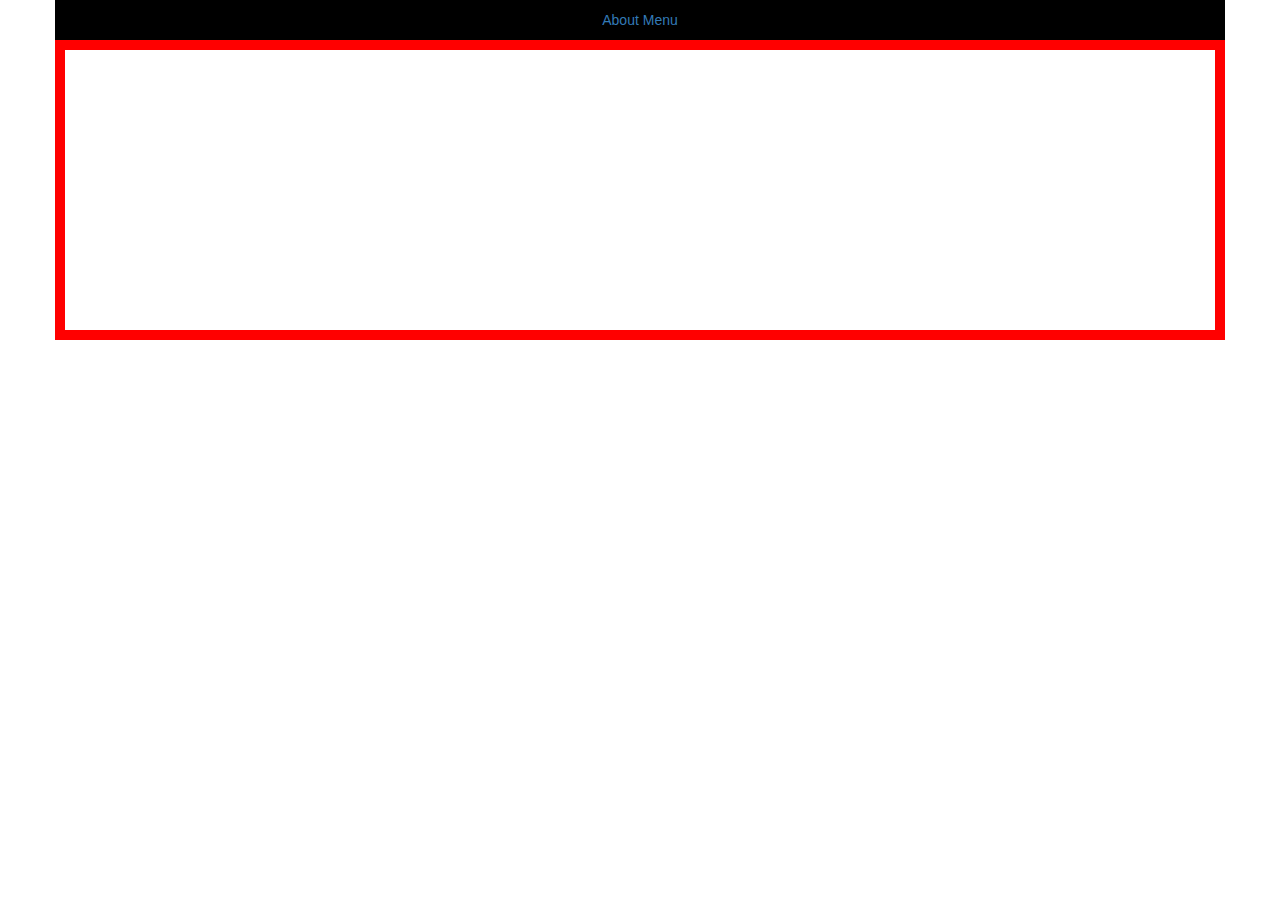
<file: index.html>
<!DOCTYPE html>
<html>
<head>
  <title>
    Boostrap Demo
  </title>

  <!-- Get Bootstrap from here: http://getbootstrap.com/getting-started/ -->

  <link rel="stylesheet" href="https://maxcdn.bootstrapcdn.com/bootstrap/3.3.7/css/bootstrap.min.css" integrity="sha384-BVYiiSIFeK1dGmJRAkycuHAHRg32OmUcww7on3RYdg4Va+PmSTsz/K68vbdEjh4u" crossorigin="anonymous">
  <link href="https://fonts.googleapis.com/css?family=Amatic+SC|Open+Sans+Condensed:300" rel="stylesheet">

  <!-- overwrite bootstrap defaults with your own css -->
  <link href="css/style.css" rel="stylesheet">

</head>
<body>

  <div class="container">
    <div class="row">
      <div class="col-sm-12 nav">
        <a href="about.html">About</a>
        <a href="menu.html">Menu</a>
      </div>
    </div>
    <div class="row">
      <div class="col-sm-12 image-demo">
        iMAGE AND some words here
      </div>
    </div>
  </div>

</body>
</html>
</file>
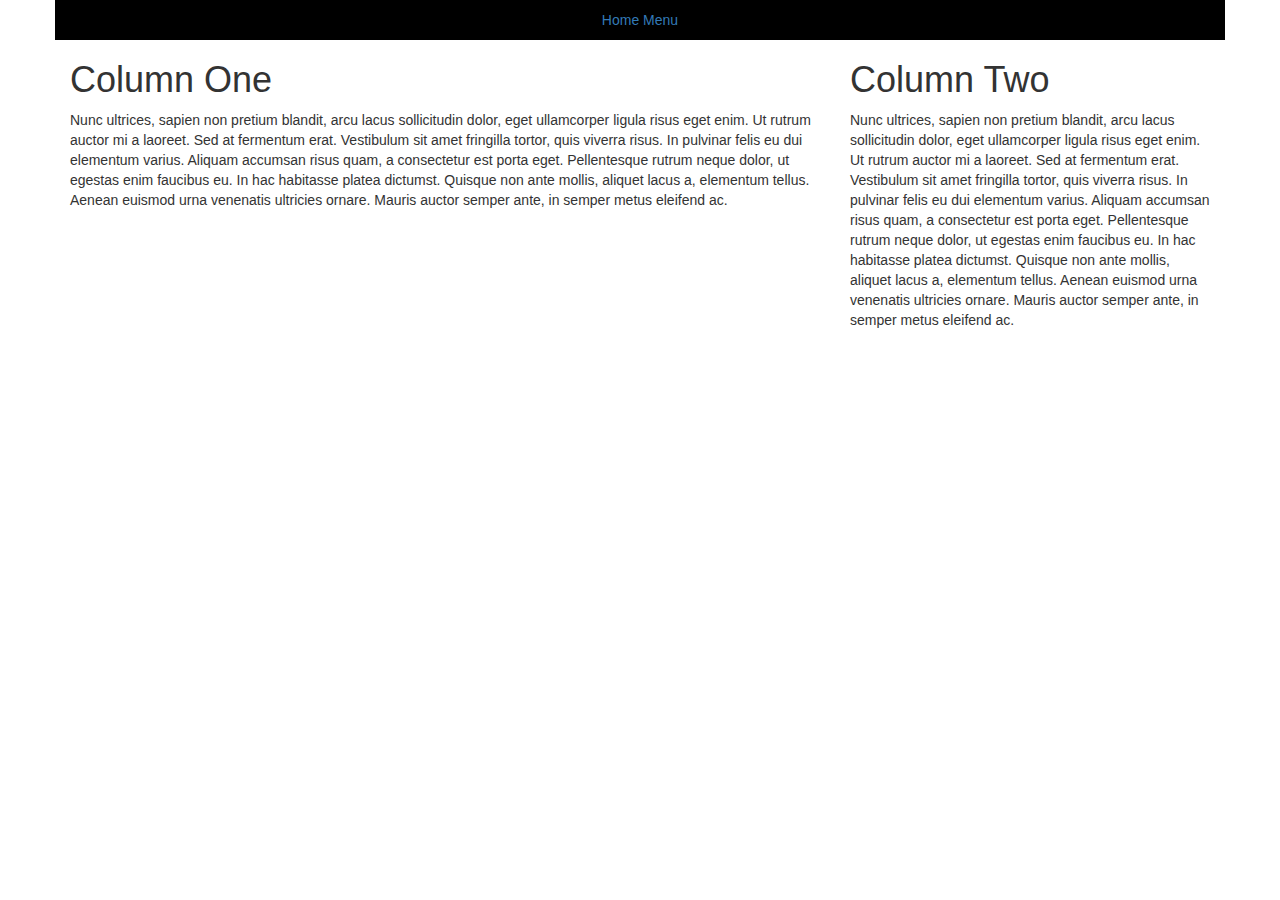
<file: about.html>
<!DOCTYPE html>
<html>
<head>
  <title>
    Boostrap Demo
  </title>

  <!-- Get Bootstrap from here: http://getbootstrap.com/getting-started/ -->

  <link rel="stylesheet" href="https://maxcdn.bootstrapcdn.com/bootstrap/3.3.7/css/bootstrap.min.css" integrity="sha384-BVYiiSIFeK1dGmJRAkycuHAHRg32OmUcww7on3RYdg4Va+PmSTsz/K68vbdEjh4u" crossorigin="anonymous">
  <link href="https://fonts.googleapis.com/css?family=Amatic+SC|Open+Sans+Condensed:300" rel="stylesheet">

  <!-- overwrite bootstrap defaults with your own css -->
  <link href="css/style.css" rel="stylesheet">

</head>
<body>

  <div class="container">

    <div class="row">
      <div class="col-sm-12 nav">
        <a href="index.html">Home</a>
        <a href="menu.html">Menu</a>
      </div>
    </div>


    <div class="row">
      <div class="col-sm-8">
        <h1>Column One</h1>
        Nunc ultrices, sapien non pretium blandit, arcu lacus sollicitudin dolor, eget ullamcorper ligula risus eget enim. Ut rutrum auctor mi a laoreet. Sed at fermentum erat. Vestibulum sit amet fringilla tortor, quis viverra risus. In pulvinar felis eu dui elementum varius. Aliquam accumsan risus quam, a consectetur est porta eget. Pellentesque rutrum neque dolor, ut egestas enim faucibus eu. In hac habitasse platea dictumst. Quisque non ante mollis, aliquet lacus a, elementum tellus. Aenean euismod urna venenatis ultricies ornare. Mauris auctor semper ante, in semper metus eleifend ac.
      </div>
      <div class="col-sm-4">
        <h1>Column Two</h1>
        Nunc ultrices, sapien non pretium blandit, arcu lacus sollicitudin dolor, eget ullamcorper ligula risus eget enim. Ut rutrum auctor mi a laoreet. Sed at fermentum erat. Vestibulum sit amet fringilla tortor, quis viverra risus. In pulvinar felis eu dui elementum varius. Aliquam accumsan risus quam, a consectetur est porta eget. Pellentesque rutrum neque dolor, ut egestas enim faucibus eu. In hac habitasse platea dictumst. Quisque non ante mollis, aliquet lacus a, elementum tellus. Aenean euismod urna venenatis ultricies ornare. Mauris auctor semper ante, in semper metus eleifend ac.
      </div>
    </div>
  </div>

</body>
</html>
</file>
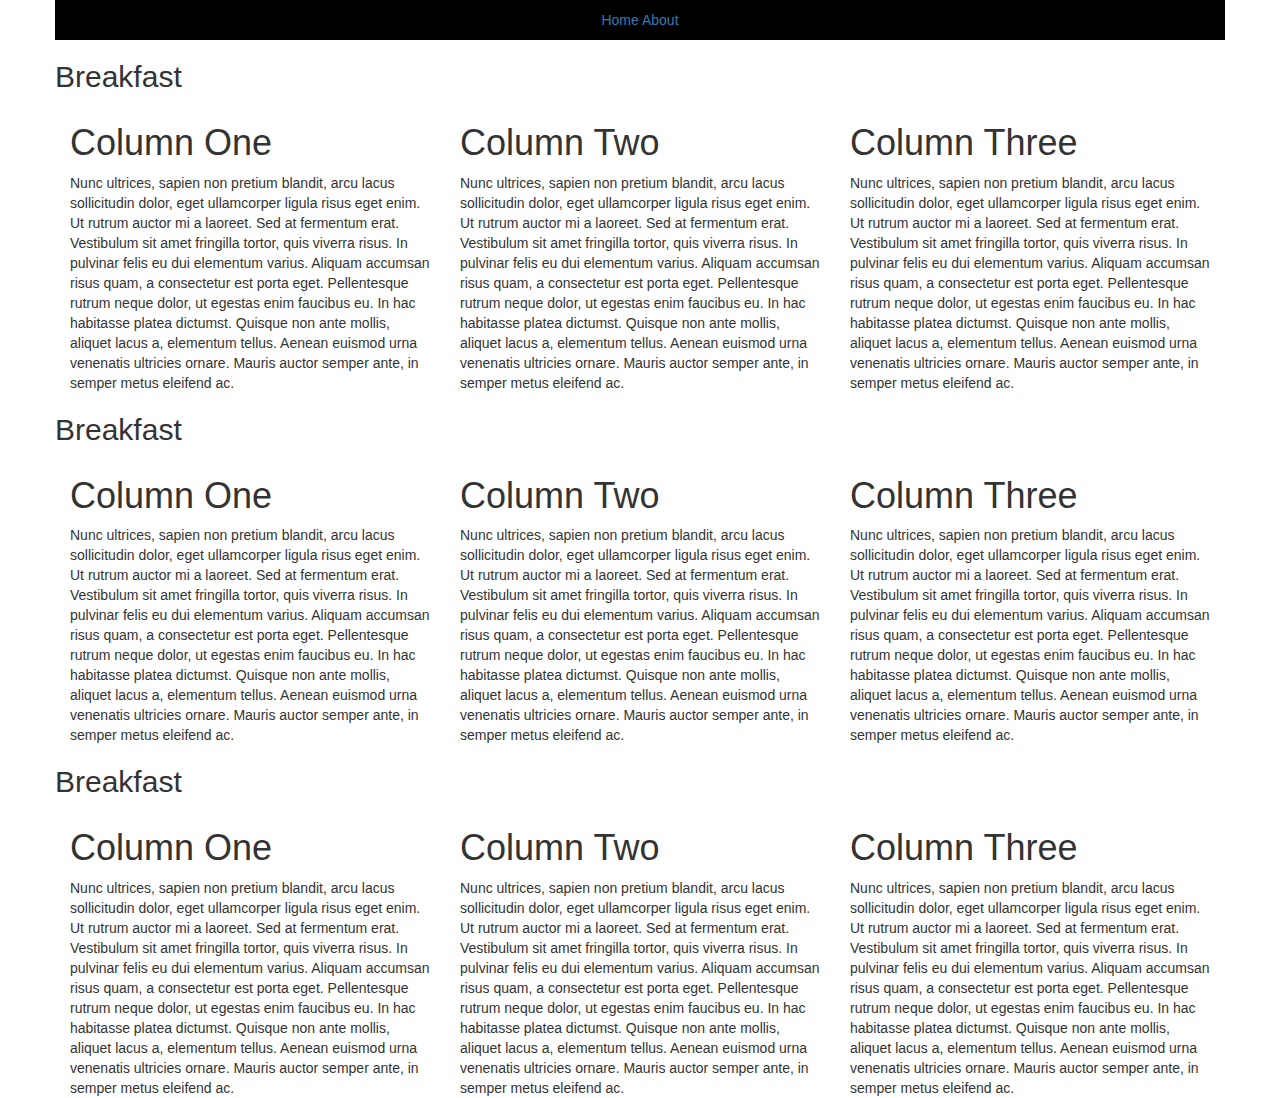
<file: menu.html>
<!DOCTYPE html>
<html>
<head>
  <title>
    Boostrap Demo
  </title>

  <!-- Get Bootstrap from here: http://getbootstrap.com/getting-started/ -->

  <link rel="stylesheet" href="https://maxcdn.bootstrapcdn.com/bootstrap/3.3.7/css/bootstrap.min.css" integrity="sha384-BVYiiSIFeK1dGmJRAkycuHAHRg32OmUcww7on3RYdg4Va+PmSTsz/K68vbdEjh4u" crossorigin="anonymous">
  <link href="https://fonts.googleapis.com/css?family=Amatic+SC|Open+Sans+Condensed:300" rel="stylesheet">

  <!-- overwrite bootstrap defaults with your own css -->
  <link href="css/style.css" rel="stylesheet">

</head>
<body>
  <div class="container">

    <div class="row">
      <div class="col-sm-12 nav">
        <a href="index.html">Home</a>
        <a href="about.html">About</a>
      </div>
    </div>

    <div class="row">
      <h2>Breakfast</h2>
      <div class="col-sm-4">
        <h1>Column One</h1>
        Nunc ultrices, sapien non pretium blandit, arcu lacus sollicitudin dolor, eget ullamcorper ligula risus eget enim. Ut rutrum auctor mi a laoreet. Sed at fermentum erat. Vestibulum sit amet fringilla tortor, quis viverra risus. In pulvinar felis eu dui elementum varius. Aliquam accumsan risus quam, a consectetur est porta eget. Pellentesque rutrum neque dolor, ut egestas enim faucibus eu. In hac habitasse platea dictumst. Quisque non ante mollis, aliquet lacus a, elementum tellus. Aenean euismod urna venenatis ultricies ornare. Mauris auctor semper ante, in semper metus eleifend ac.
      </div>
      <div class="col-sm-4">
        <h1>Column Two</h1>
        Nunc ultrices, sapien non pretium blandit, arcu lacus sollicitudin dolor, eget ullamcorper ligula risus eget enim. Ut rutrum auctor mi a laoreet. Sed at fermentum erat. Vestibulum sit amet fringilla tortor, quis viverra risus. In pulvinar felis eu dui elementum varius. Aliquam accumsan risus quam, a consectetur est porta eget. Pellentesque rutrum neque dolor, ut egestas enim faucibus eu. In hac habitasse platea dictumst. Quisque non ante mollis, aliquet lacus a, elementum tellus. Aenean euismod urna venenatis ultricies ornare. Mauris auctor semper ante, in semper metus eleifend ac.
      </div>
      <div class="col-sm-4">
        <h1>Column Three</h1>
        Nunc ultrices, sapien non pretium blandit, arcu lacus sollicitudin dolor, eget ullamcorper ligula risus eget enim. Ut rutrum auctor mi a laoreet. Sed at fermentum erat. Vestibulum sit amet fringilla tortor, quis viverra risus. In pulvinar felis eu dui elementum varius. Aliquam accumsan risus quam, a consectetur est porta eget. Pellentesque rutrum neque dolor, ut egestas enim faucibus eu. In hac habitasse platea dictumst. Quisque non ante mollis, aliquet lacus a, elementum tellus. Aenean euismod urna venenatis ultricies ornare. Mauris auctor semper ante, in semper metus eleifend ac.
      </div>
    </div>

    <div class="row">
      <h2>Breakfast</h2>
      <div class="col-sm-4">
        <h1>Column One</h1>
        Nunc ultrices, sapien non pretium blandit, arcu lacus sollicitudin dolor, eget ullamcorper ligula risus eget enim. Ut rutrum auctor mi a laoreet. Sed at fermentum erat. Vestibulum sit amet fringilla tortor, quis viverra risus. In pulvinar felis eu dui elementum varius. Aliquam accumsan risus quam, a consectetur est porta eget. Pellentesque rutrum neque dolor, ut egestas enim faucibus eu. In hac habitasse platea dictumst. Quisque non ante mollis, aliquet lacus a, elementum tellus. Aenean euismod urna venenatis ultricies ornare. Mauris auctor semper ante, in semper metus eleifend ac.
      </div>
      <div class="col-sm-4">
        <h1>Column Two</h1>
        Nunc ultrices, sapien non pretium blandit, arcu lacus sollicitudin dolor, eget ullamcorper ligula risus eget enim. Ut rutrum auctor mi a laoreet. Sed at fermentum erat. Vestibulum sit amet fringilla tortor, quis viverra risus. In pulvinar felis eu dui elementum varius. Aliquam accumsan risus quam, a consectetur est porta eget. Pellentesque rutrum neque dolor, ut egestas enim faucibus eu. In hac habitasse platea dictumst. Quisque non ante mollis, aliquet lacus a, elementum tellus. Aenean euismod urna venenatis ultricies ornare. Mauris auctor semper ante, in semper metus eleifend ac.
      </div>
      <div class="col-sm-4">
        <h1>Column Three</h1>
        Nunc ultrices, sapien non pretium blandit, arcu lacus sollicitudin dolor, eget ullamcorper ligula risus eget enim. Ut rutrum auctor mi a laoreet. Sed at fermentum erat. Vestibulum sit amet fringilla tortor, quis viverra risus. In pulvinar felis eu dui elementum varius. Aliquam accumsan risus quam, a consectetur est porta eget. Pellentesque rutrum neque dolor, ut egestas enim faucibus eu. In hac habitasse platea dictumst. Quisque non ante mollis, aliquet lacus a, elementum tellus. Aenean euismod urna venenatis ultricies ornare. Mauris auctor semper ante, in semper metus eleifend ac.
      </div>
    </div>

    <div class="row">
      <h2>Breakfast</h2>
      <div class="col-sm-4">
        <h1>Column One</h1>
        Nunc ultrices, sapien non pretium blandit, arcu lacus sollicitudin dolor, eget ullamcorper ligula risus eget enim. Ut rutrum auctor mi a laoreet. Sed at fermentum erat. Vestibulum sit amet fringilla tortor, quis viverra risus. In pulvinar felis eu dui elementum varius. Aliquam accumsan risus quam, a consectetur est porta eget. Pellentesque rutrum neque dolor, ut egestas enim faucibus eu. In hac habitasse platea dictumst. Quisque non ante mollis, aliquet lacus a, elementum tellus. Aenean euismod urna venenatis ultricies ornare. Mauris auctor semper ante, in semper metus eleifend ac.
      </div>
      <div class="col-sm-4">
        <h1>Column Two</h1>
        Nunc ultrices, sapien non pretium blandit, arcu lacus sollicitudin dolor, eget ullamcorper ligula risus eget enim. Ut rutrum auctor mi a laoreet. Sed at fermentum erat. Vestibulum sit amet fringilla tortor, quis viverra risus. In pulvinar felis eu dui elementum varius. Aliquam accumsan risus quam, a consectetur est porta eget. Pellentesque rutrum neque dolor, ut egestas enim faucibus eu. In hac habitasse platea dictumst. Quisque non ante mollis, aliquet lacus a, elementum tellus. Aenean euismod urna venenatis ultricies ornare. Mauris auctor semper ante, in semper metus eleifend ac.
      </div>
      <div class="col-sm-4">
        <h1>Column Three</h1>
        Nunc ultrices, sapien non pretium blandit, arcu lacus sollicitudin dolor, eget ullamcorper ligula risus eget enim. Ut rutrum auctor mi a laoreet. Sed at fermentum erat. Vestibulum sit amet fringilla tortor, quis viverra risus. In pulvinar felis eu dui elementum varius. Aliquam accumsan risus quam, a consectetur est porta eget. Pellentesque rutrum neque dolor, ut egestas enim faucibus eu. In hac habitasse platea dictumst. Quisque non ante mollis, aliquet lacus a, elementum tellus. Aenean euismod urna venenatis ultricies ornare. Mauris auctor semper ante, in semper metus eleifend ac.
      </div>
    </div>



  </div>

</body>
</html>
</file>
<file: css/style.css>
.nav{
  background-color: black;
  padding:10px;
  color: white;
  text-align: center;
}

.image-demo{
  font-size: 70px;
  padding: 10px;
  color: white;

  border: 10px red solid;

  background-image: url("https://picsum.photos/1200");
  background-repeat: no-repeat;
  background-size: 100% auto;

  height: 300px;
  text-align: center;

  padding-top: 150px;

}
</file>
